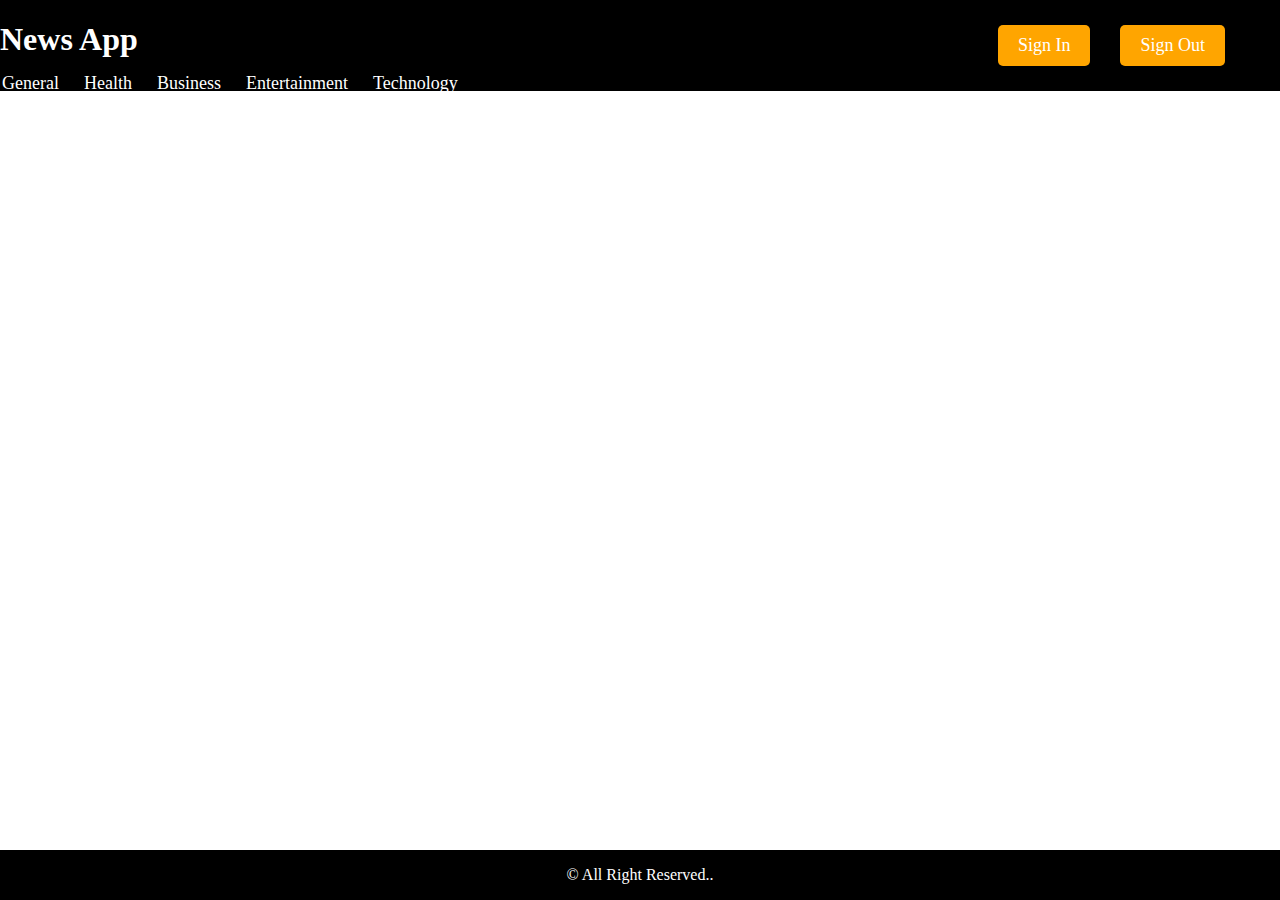
<file: index.html>
<!DOCTYPE html>
<html lang="en">
<head>
    <meta charset="UTF-8">
    <meta name="viewport" content="width=device-width, initial-scale=1.0">
    <title>News App</title>
    <link rel="stylesheet" href="style.css">
</head>

<body>
    <div class="nav">
        <h1>News App</h1>
        <div class="nav-btn">
            <a href="#">Sign In</a>
            <a href="#">Sign Out</a>
        </div>
    </div>
    <div class="nav list">
        <ul>
            <li><a href="index.html">General</a></li>
            <li><a href="health.html">Health</a></li>
            <li><a href="business.html">Business</a></li>
            <li><a href="enter.html">Entertainment</a></li>
            <li><a href="tech.html">Technology</a></li>
        </ul>
    </div>

<main id="main-txt">
    
</main>


    <footer>
        <p>&copy; All Right Reserved..</p>
    </footer>
    <script src="app.js"></script>
</body>

</html>
</file>
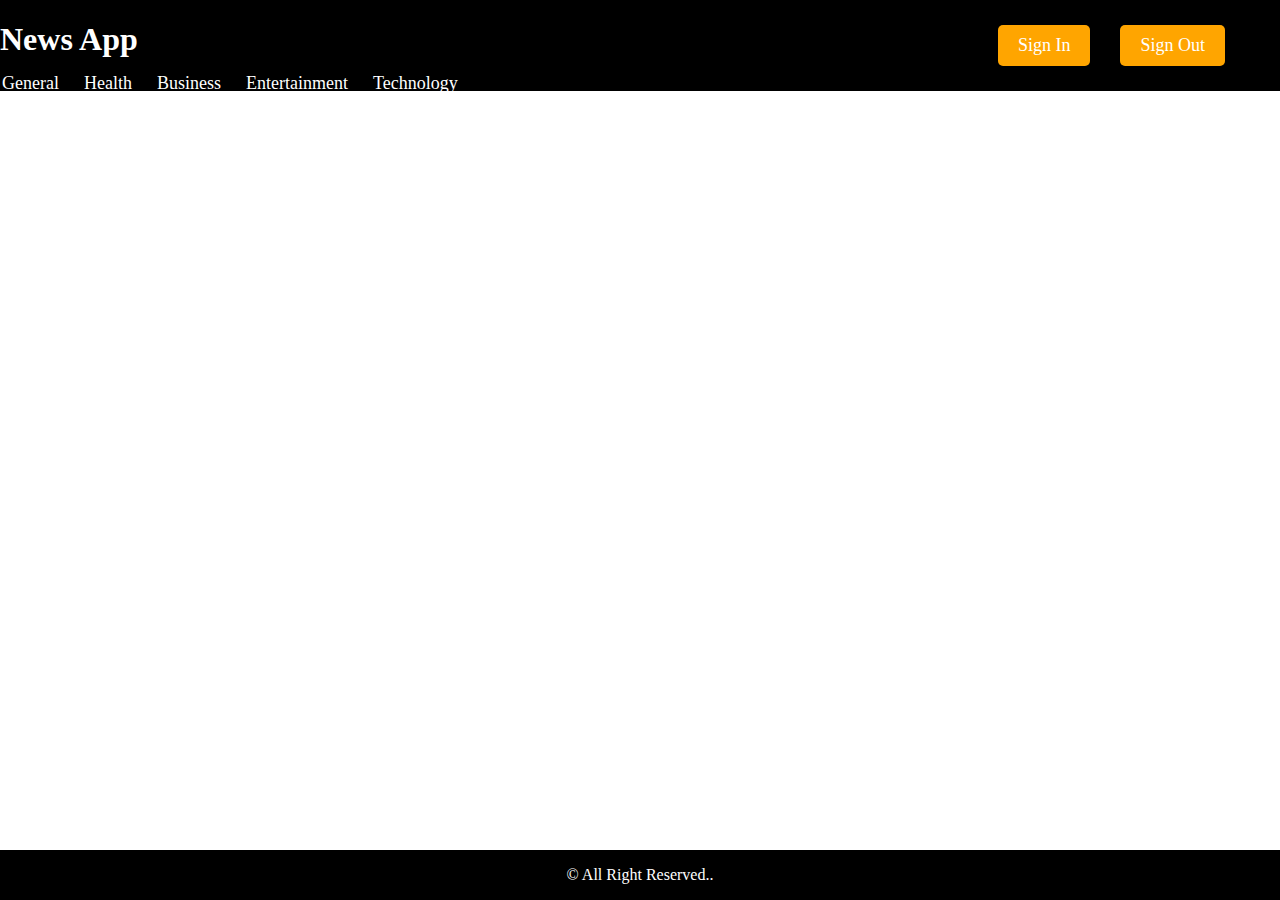
<file: business.html>
<!DOCTYPE html>
<html lang="en">
<head>
    <meta charset="UTF-8">
    <meta name="viewport" content="width=device-width, initial-scale=1.0">
    <title>News App</title>
    <link rel="stylesheet" href="style.css">
</head>
<body>
    <div class="nav">
        <h1>News App</h1>
        <div class="nav-btn">
            <a href="#">Sign In</a>
            <a href="#">Sign Out</a>
        </div>
    </div>
    <div class="nav list">
        <ul>
            <li><a href="index.html">General</a></li>
            <li><a href="health.html">Health</a></li>
            <li><a href="business.html">Business</a></li>
            <li><a href="enter.html">Entertainment</a></li>
            <li><a href="tech.html">Technology</a></li>
        </ul>
    </div>

<main id="main-txt">
    
</main>


    <footer>
        <p>&copy; All Right Reserved..</p>
    </footer>
    <script src="business.js"></script>
</body>
</html>
</file>
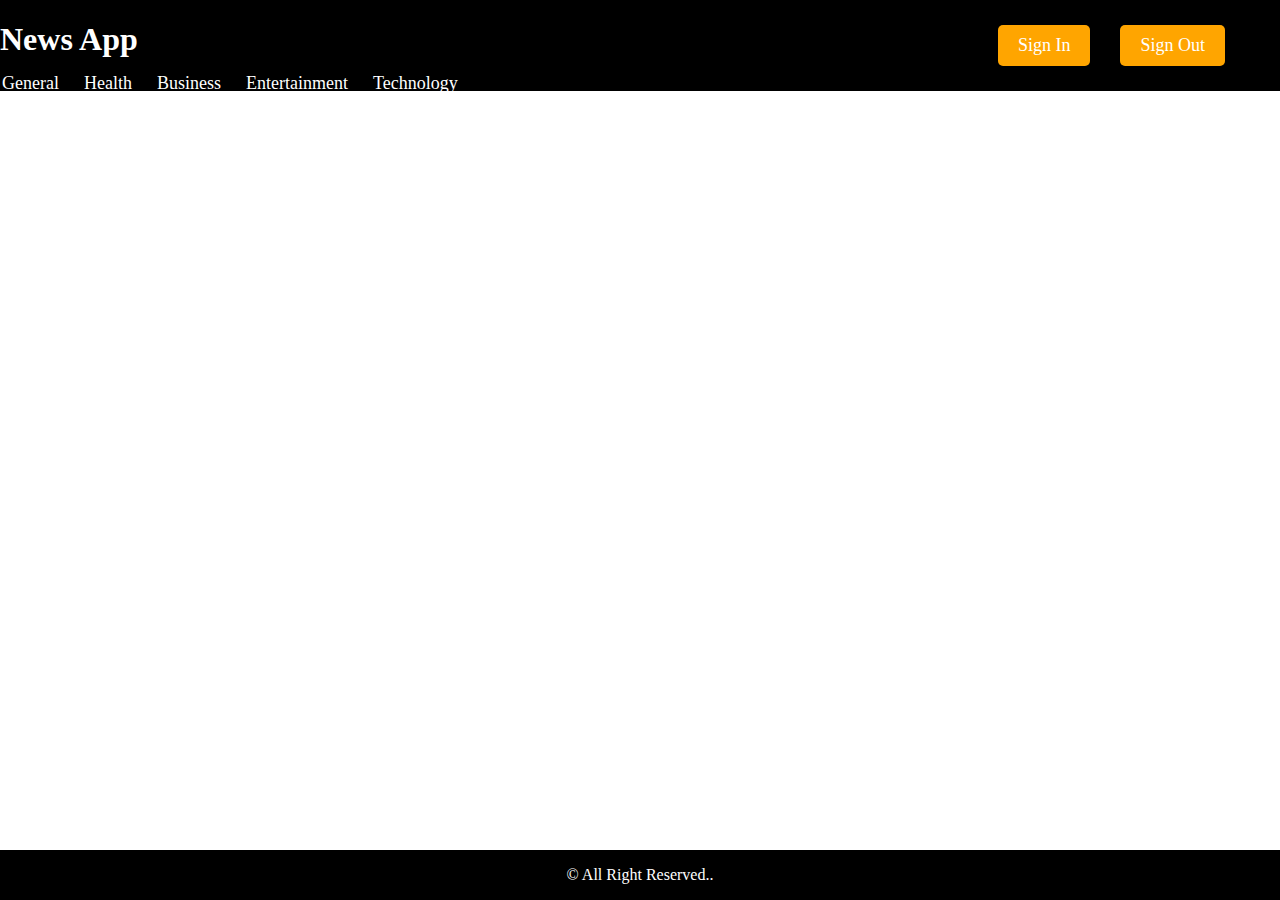
<file: enter.html>
<!DOCTYPE html>
<html lang="en">
<head>
    <meta charset="UTF-8">
    <meta name="viewport" content="width=device-width, initial-scale=1.0">
    <title>News App</title>
    <link rel="stylesheet" href="style.css">
</head>
<body>
    <div class="nav">
        <h1>News App</h1>
        <div class="nav-btn">
            <a href="#">Sign In</a>
            <a href="#">Sign Out</a>
        </div>
    </div>
    <div class="nav list">
        <ul>
            <li><a href="index.html">General</a></li>
            <li><a href="health.html">Health</a></li>
            <li><a href="business.html">Business</a></li>
            <li><a href="enter.html">Entertainment</a></li>
            <li><a href="tech.html">Technology</a></li>
        </ul>
    </div>

<main id="main-txt">
    
</main>


    <footer>
        <p>&copy; All Right Reserved..</p>
    </footer>
    <script src="enter.js"></script>
</body>
</html>
</file>
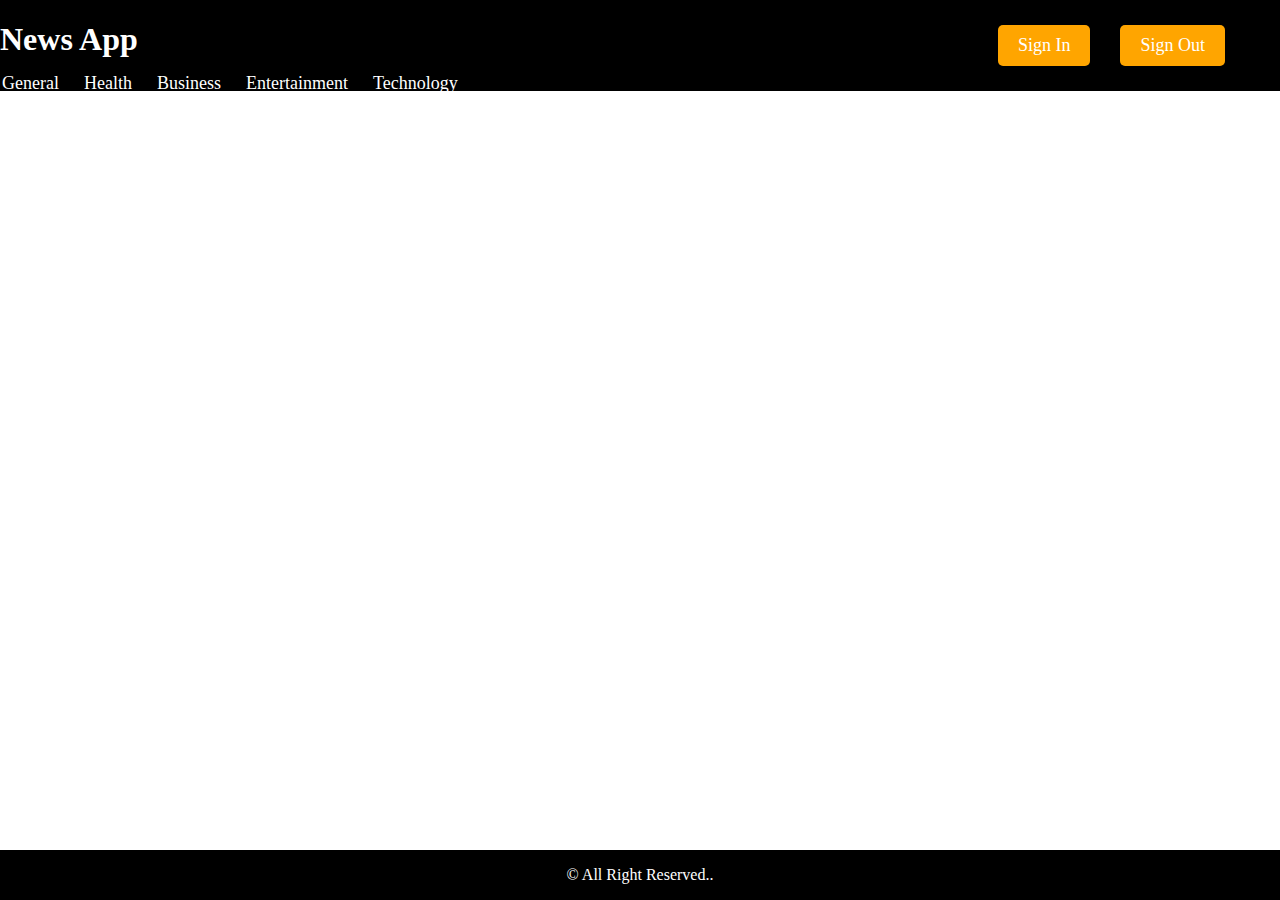
<file: health.html>
<!DOCTYPE html>
<html lang="en">
<head>
    <meta charset="UTF-8">
    <meta name="viewport" content="width=device-width, initial-scale=1.0">
    <title>News App</title>
    <link rel="stylesheet" href="style.css">
</head>
<body>
    <div class="nav">
        <h1>News App</h1>
        <div class="nav-btn">
            <a href="#">Sign In</a>
            <a href="#">Sign Out</a>
        </div>
    </div>
    <div class="nav list">
        <ul>
            <li><a href="index.html">General</a></li>
            <li><a href="health.html">Health</a></li>
            <li><a href="business.html">Business</a></li>
            <li><a href="enter.html">Entertainment</a></li>
            <li><a href="tech.html">Technology</a></li>
        </ul>
    </div>

<main id="main-txt">
    
</main>


    <footer>
        <p>&copy; All Right Reserved..</p>
    </footer>
    <script src="health.js"></script>
</body>
</html>
</file>
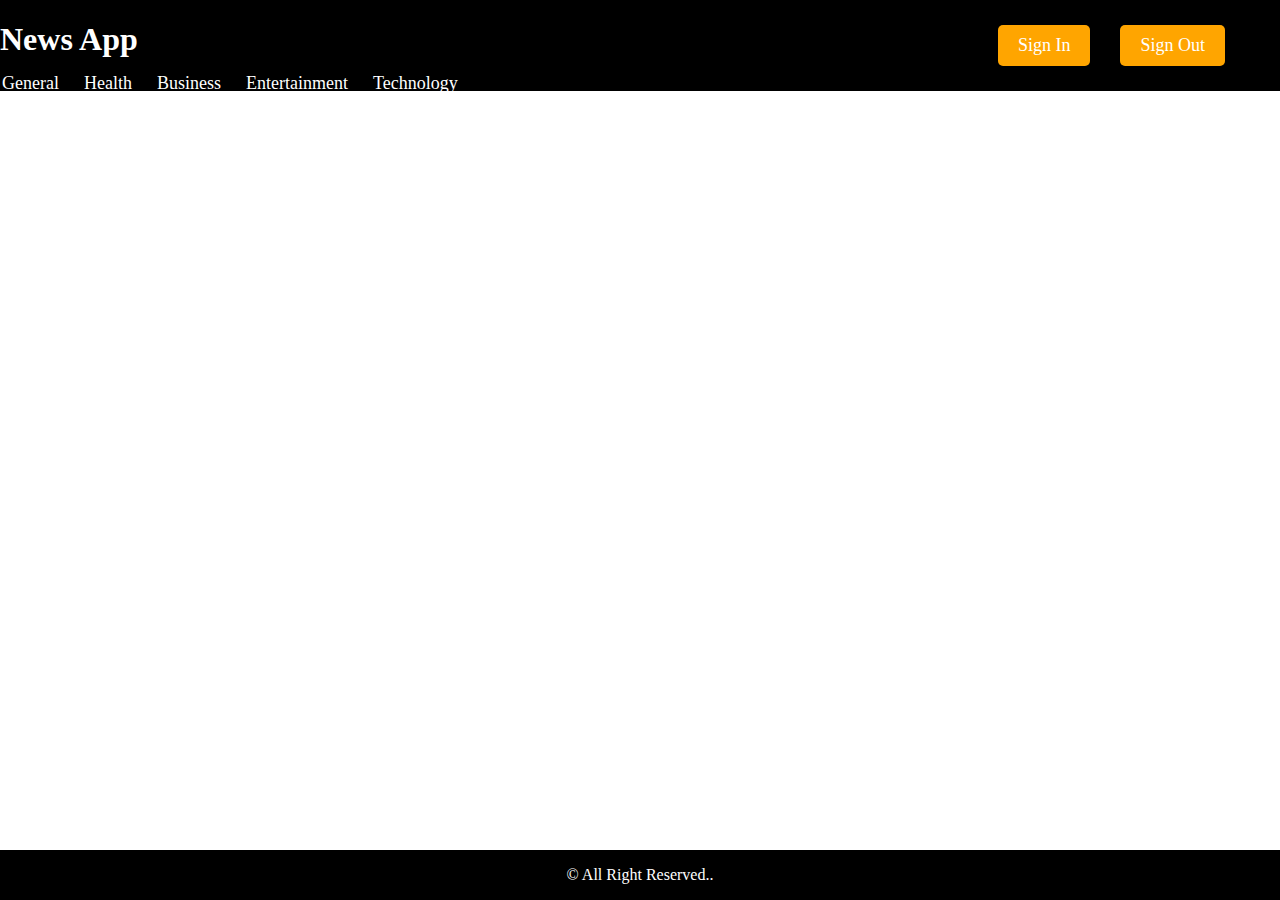
<file: tech.html>
<!DOCTYPE html>
<html lang="en">
<head>
    <meta charset="UTF-8">
    <meta name="viewport" content="width=device-width, initial-scale=1.0">
    <title>News App</title>
    <link rel="stylesheet" href="style.css">
</head>
<body>
    <div class="nav">
        <h1>News App</h1>
        <div class="nav-btn">
            <a href="#">Sign In</a>
            <a href="#">Sign Out</a>
        </div>
    </div>
    <div class="nav list">
        <ul>
            <li><a href="index.html">General</a></li>
            <li><a href="health.html">Health</a></li>
            <li><a href="business.html">Business</a></li>
            <li><a href="enter.html">Entertainment</a></li>
            <li><a href="tech.html">Technology</a></li>
        </ul>
    </div>

<main id="main-txt">
    
</main>


    <footer>
        <p>&copy; All Right Reserved..</p>
    </footer>
    <script src="tech.js"></script>
</body>
</html>
</file>
<file: style.css>
body{
    padding: 0;
    margin: 0;
}
footer{
    background-color: black;
    width: 100vw;
    text-align: center;
    color: white;
    position: fixed;
    bottom: 0;
}
.nav{
    display: flex;
    background-color: black;
    color: white;
    justify-content: space-between;
}
.nav-btn{
    color: white;
    display: flex;
    padding: 25px;
}
.nav-btn a {
    margin-right: 30px;
    text-decoration: none;
    color: white;
    background-color: orange;
    padding: 10px 20px;
    border-radius: 5px;
    font-size: large
}
.nav-btn a:hover{
    background-color: red;
    transition: all 1s ease 0.2s;
}
.list ul{
    list-style: none;
    display: flex;
    gap: 25px;
    font-size: large;
    position: absolute;
    top: 55px;
    margin-left: -38px;
}
.list ul a {
    text-decoration: none;
    color: white;
}
.main img{
    height: 150px;
    width: 140px;
    margin: 12px;
    border-radius: 5px;
    
}
.main  {
    display: flex;
    background-color: rgb(242, 235, 226);
    margin-top: 8px;
}
.main:hover{
    background-color: rgb(199, 181, 158);
    transition: all 1s ease-in-out 0.2s ;
}
.art1 {
    display: flex;
    flex-direction: column;
    align-items: flex-start;
    line-height: 1;
    justify-content: center;
}
.art1 h2 {
    font-size: 28px;
    color: black;
    text-decoration: none;
}
.art1 p {
    font-size: 18px;
}
.art1 h2 a {
    text-decoration: none;
    color: black;
}
.txt{
    text-align: center;
    font-size: large;
}

.art1 a {
    text-decoration: none;
    color: white;
    padding: 8px;
    background-color: black;
    border-radius: 5px;
}
.art1 a:hover{
    background-color: white;
    color: black;
}
</file>
